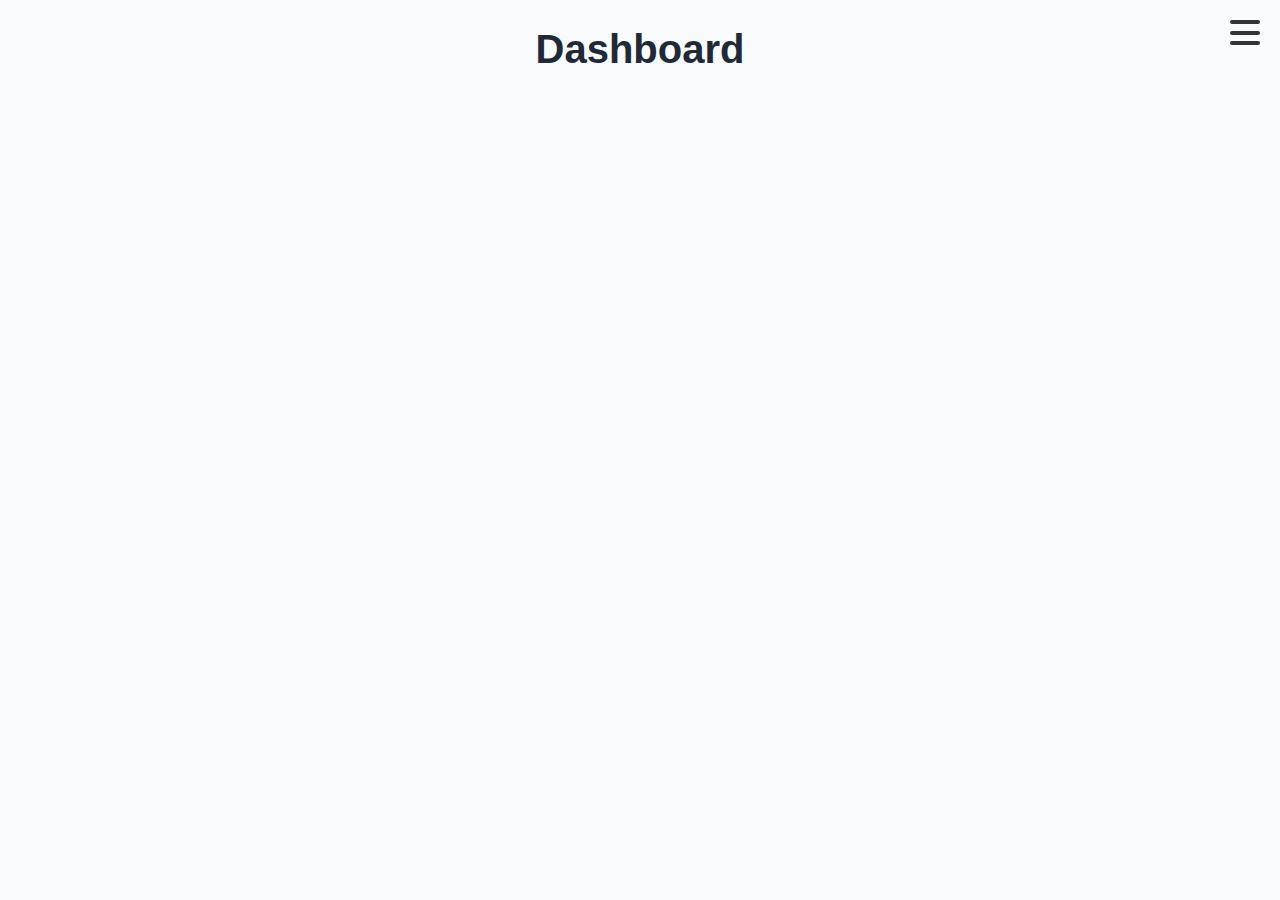
<file: KenzôApp/index.html>
<!DOCTYPE html>
<html lang="en">

<head>
    <meta charset="UTF-8">
    <meta name="viewport" content="width=device-width, initial-scale=1.0">
    <link rel="stylesheet" href="style.css">
    <title>Kenzô - Dashboard</title>
</head>

<body>

    <header>
        <div class="burger" id="burger">
            <div></div>
            <div></div>
            <div></div>
        </div>

        <nav class="menu" id="menu">
            <ul>
                <a href="index.html">
                    <?xml version="1.0" encoding="UTF-8"?>
                    <svg class="svg" xmlns="http://www.w3.org/2000/svg" id="Isolation_Mode" data-name="Isolation Mode"
                        viewBox="0 0 24 24" width="512" height="512">
                        <path
                            d="M13.768,1.147a2.5,2.5,0,0,0-3.536,0L0,11.38V21a3,3,0,0,0,3,3H21a3,3,0,0,0,3-3V11.38ZM21,21H16V17.818A3.818,3.818,0,0,0,12.182,14h-.364A3.818,3.818,0,0,0,8,17.818V21H3V12.622l9-9,9,9Z" />
                    </svg>
                    <p class="p" id="main_menu">Dashboard</p>
                </a>
                <a href="podometre.html">
                    <?xml version="1.0" encoding="UTF-8"?>
                    <svg xmlns="http://www.w3.org/2000/svg" id="Layer_1" data-name="Layer 1" viewBox="0 0 24 24"
                        width="512" height="512">
                        <path
                            d="M18,2c-2.408,0-5,2.19-5,7,0,1.736,.816,3.369,1.605,4.947,.717,1.434,1.395,2.789,1.395,4.053v2.5c0,1.93,1.57,3.5,3.5,3.5s3.5-1.57,3.5-3.5v-2.5c0-1.377,.229-2.291,.47-3.257,.261-1.042,.53-2.12,.53-3.743,0-7.383-4.331-9-6-9Zm3,18.5c0,.827-.673,1.5-1.5,1.5s-1.5-.673-1.5-1.5v-1.5h3v1.5Zm.53-6.243c-.203,.812-.412,1.646-.494,2.743h-3.123c-.23-1.368-.883-2.675-1.519-3.947-.717-1.434-1.395-2.789-1.395-4.053,0-3.283,1.509-5,3-5,.04,0,4,.19,4,7,0,1.377-.229,2.291-.47,3.257ZM6,0C4.331,0,0,1.617,0,9c0,1.623,.27,2.701,.53,3.743,.241,.967,.47,1.88,.47,3.257v2.5c0,1.93,1.57,3.5,3.5,3.5s3.5-1.57,3.5-3.5v-2.5c0-1.264,.678-2.619,1.395-4.053,.789-1.579,1.605-3.211,1.605-4.947C11,2.19,8.408,0,6,0Zm0,18.5c0,.827-.673,1.5-1.5,1.5s-1.5-.673-1.5-1.5v-1.5h3v1.5Zm1.605-7.447c-.636,1.272-1.289,2.579-1.519,3.947H2.964c-.082-1.097-.291-1.931-.494-2.743-.241-.967-.47-1.88-.47-3.257C2,2.19,5.96,2,6,2c1.491,0,3,1.717,3,5,0,1.264-.678,2.619-1.395,4.053Z" />
                    </svg>
                    <p class="p">Podomètre</p>
                </a>
                <a href="hydratation.html">
                    <?xml version="1.0" encoding="UTF-8"?>
                    <svg xmlns="http://www.w3.org/2000/svg" id="Layer_1" data-name="Layer 1" viewBox="0 0 24 24"
                        width="512" height="512">
                        <path
                            d="M21.469,1.027A3,3,0,0,0,19.209,0H4.791A3,3,0,0,0,1.819,3.405l2.219,16.27A5.017,5.017,0,0,0,8.992,24h6.016a5.017,5.017,0,0,0,4.954-4.324L22.181,3.405A3,3,0,0,0,21.469,1.027ZM17.981,19.406A3.011,3.011,0,0,1,15.008,22H8.992a3.011,3.011,0,0,1-2.973-2.595L4.6,9H16a1,1,0,0,0,0-2H4.327L3.8,3.135A1,1,0,0,1,4.791,2H19.209A1,1,0,0,1,20.2,3.135Z" />
                    </svg>
                    <p class="p">Hydratation</p>
                </a>
                <a href="sommeil.html">
                    <?xml version="1.0" encoding="UTF-8"?>
                    <svg xmlns="http://www.w3.org/2000/svg" id="Layer_1" data-name="Layer 1" viewBox="0 0 24 24"
                        width="512" height="512">
                        <path
                            d="M23,13c0,2.513-.848,4.832-2.272,6.686,.719,.603,1.272,1.522,1.272,2.814,0,.829-.672,1.5-1.5,1.5s-1.5-.671-1.5-1.5c0-.148,0-.508-.444-.673-1.832,1.364-4.101,2.173-6.556,2.173s-4.727-.809-6.56-2.175c-.44,.16-.44,.526-.44,.675,0,.829-.671,1.5-1.5,1.5s-1.5-.671-1.5-1.5c0-1.291,.553-2.211,1.272-2.814-1.424-1.854-2.272-4.173-2.272-6.686C1,7.443,5.142,2.837,10.5,2.103v-.603c0-.829,.671-1.5,1.5-1.5s1.5,.671,1.5,1.5v.603c5.358,.734,9.5,5.341,9.5,10.897Zm-11,8c4.411,0,8-3.589,8-8s-3.589-8-8-8S4,8.589,4,13s3.589,8,8,8ZM19.5,0c-.828,0-1.5,.671-1.5,1.5s.672,1.5,1.5,1.5c1.316,0,1.459,1.049,1.459,1.5,0,.829,.672,1.5,1.5,1.5s1.5-.671,1.5-1.5c0-2.607-1.875-4.5-4.459-4.5ZM3.041,4.5c0-.451,.142-1.5,1.459-1.5,.829,0,1.5-.671,1.5-1.5s-.671-1.5-1.5-1.5C1.917,0,.041,1.893,.041,4.5c0,.829,.671,1.5,1.5,1.5s1.5-.671,1.5-1.5Zm12.959,11c0-.829-.672-1.5-1.5-1.5h-1.379l2.439-2.439c.429-.429,.558-1.074,.325-1.635s-.779-.926-1.386-.926h-5c-.829,0-1.5,.671-1.5,1.5s.671,1.5,1.5,1.5h1.379l-2.439,2.439c-.429,.429-.558,1.074-.325,1.635,.232,.561,.779,.926,1.386,.926h5c.828,0,1.5-.671,1.5-1.5Z" />
                    </svg>
                    <p class="p">Sommeil</p>
                </a>
                <a href="info.html">
                    <?xml version="1.0" encoding="UTF-8"?>
                    <svg xmlns="http://www.w3.org/2000/svg" id="Bold" viewBox="0 0 24 24" width="512" height="512">
                        <path
                            d="M12,0A12,12,0,1,0,24,12,12.013,12.013,0,0,0,12,0Zm0,21a9,9,0,1,1,9-9A9.011,9.011,0,0,1,12,21Z" />
                        <path
                            d="M11.545,9.545h-.3A1.577,1.577,0,0,0,9.64,10.938,1.5,1.5,0,0,0,11,12.532v4.65a1.5,1.5,0,0,0,3,0V12A2.455,2.455,0,0,0,11.545,9.545Z" />
                        <path d="M11.83,8.466A1.716,1.716,0,1,0,10.114,6.75,1.715,1.715,0,0,0,11.83,8.466Z" />
                    </svg>
                    <p class="p">Information</p>
                </a>
            </ul>
        </nav>

    </header>

    <section class="content">

        <h1>Dashboard</h1>

    </section>

    <script src="app.js"></script>

</body>

</html>
</file>
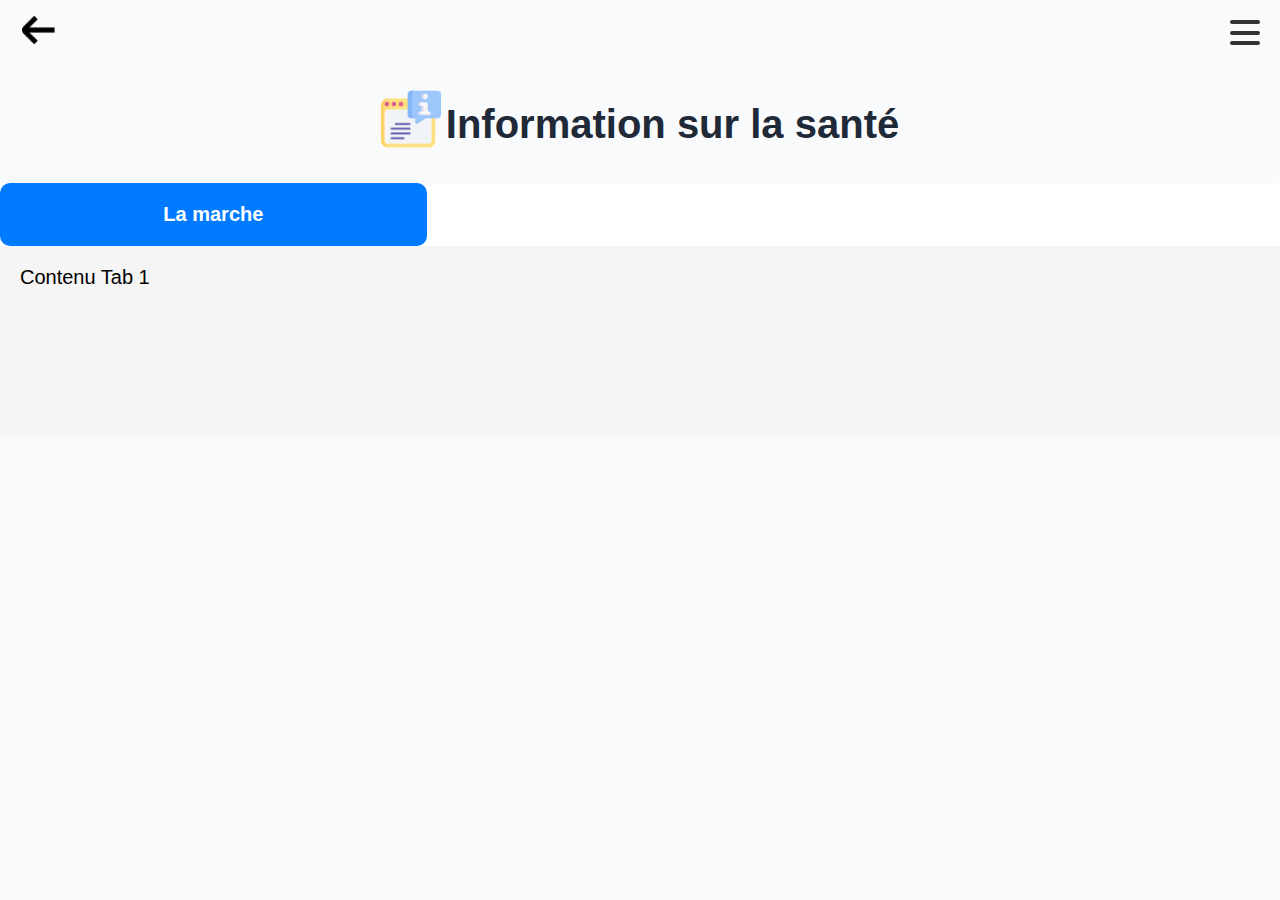
<file: KenzôApp/info.html>
<!DOCTYPE html>
<html lang="en">

<head>
  <meta charset="UTF-8">
  <meta name="viewport" content="width=device-width, initial-scale=1.0">
  <link rel="stylesheet" href="style.css">
  <link rel="stylesheet" href="info.css">
  <title>Kenzô - Information</title>
</head>

<body>

  <header>

    <div class="arrow_back">
      <a href="index.html"><img src="ic/arrow-small-left_ic.png" alt="arrow_back"></a>
    </div>

    <div class="burger" id="burger">
      <div></div>
      <div></div>
      <div></div>
    </div>

    <nav class="menu" id="menu">
      <ul>
        <a href="index.html">
          <?xml version="1.0" encoding="UTF-8"?>
          <svg class="svg" xmlns="http://www.w3.org/2000/svg" id="Isolation_Mode" data-name="Isolation Mode"
            viewBox="0 0 24 24" width="512" height="512">
            <path
              d="M13.768,1.147a2.5,2.5,0,0,0-3.536,0L0,11.38V21a3,3,0,0,0,3,3H21a3,3,0,0,0,3-3V11.38ZM21,21H16V17.818A3.818,3.818,0,0,0,12.182,14h-.364A3.818,3.818,0,0,0,8,17.818V21H3V12.622l9-9,9,9Z" />
          </svg>
          <p class="p">Dashboard</p>
        </a>
        <a href="podometre.html">
          <?xml version="1.0" encoding="UTF-8"?>
          <svg xmlns="http://www.w3.org/2000/svg" id="Layer_1" data-name="Layer 1" viewBox="0 0 24 24" width="512"
            height="512">
            <path
              d="M18,2c-2.408,0-5,2.19-5,7,0,1.736,.816,3.369,1.605,4.947,.717,1.434,1.395,2.789,1.395,4.053v2.5c0,1.93,1.57,3.5,3.5,3.5s3.5-1.57,3.5-3.5v-2.5c0-1.377,.229-2.291,.47-3.257,.261-1.042,.53-2.12,.53-3.743,0-7.383-4.331-9-6-9Zm3,18.5c0,.827-.673,1.5-1.5,1.5s-1.5-.673-1.5-1.5v-1.5h3v1.5Zm.53-6.243c-.203,.812-.412,1.646-.494,2.743h-3.123c-.23-1.368-.883-2.675-1.519-3.947-.717-1.434-1.395-2.789-1.395-4.053,0-3.283,1.509-5,3-5,.04,0,4,.19,4,7,0,1.377-.229,2.291-.47,3.257ZM6,0C4.331,0,0,1.617,0,9c0,1.623,.27,2.701,.53,3.743,.241,.967,.47,1.88,.47,3.257v2.5c0,1.93,1.57,3.5,3.5,3.5s3.5-1.57,3.5-3.5v-2.5c0-1.264,.678-2.619,1.395-4.053,.789-1.579,1.605-3.211,1.605-4.947C11,2.19,8.408,0,6,0Zm0,18.5c0,.827-.673,1.5-1.5,1.5s-1.5-.673-1.5-1.5v-1.5h3v1.5Zm1.605-7.447c-.636,1.272-1.289,2.579-1.519,3.947H2.964c-.082-1.097-.291-1.931-.494-2.743-.241-.967-.47-1.88-.47-3.257C2,2.19,5.96,2,6,2c1.491,0,3,1.717,3,5,0,1.264-.678,2.619-1.395,4.053Z" />
          </svg>
          <p class="p">Podomètre</p>
        </a>
        <a href="hydratation.html">
          <?xml version="1.0" encoding="UTF-8"?>
          <svg xmlns="http://www.w3.org/2000/svg" id="Layer_1" data-name="Layer 1" viewBox="0 0 24 24" width="512"
            height="512">
            <path
              d="M21.469,1.027A3,3,0,0,0,19.209,0H4.791A3,3,0,0,0,1.819,3.405l2.219,16.27A5.017,5.017,0,0,0,8.992,24h6.016a5.017,5.017,0,0,0,4.954-4.324L22.181,3.405A3,3,0,0,0,21.469,1.027ZM17.981,19.406A3.011,3.011,0,0,1,15.008,22H8.992a3.011,3.011,0,0,1-2.973-2.595L4.6,9H16a1,1,0,0,0,0-2H4.327L3.8,3.135A1,1,0,0,1,4.791,2H19.209A1,1,0,0,1,20.2,3.135Z" />
          </svg>
          <p class="p">Hydratation</p>
        </a>
        <a href="sommeil.html">
          <?xml version="1.0" encoding="UTF-8"?>
          <svg xmlns="http://www.w3.org/2000/svg" id="Layer_1" data-name="Layer 1" viewBox="0 0 24 24" width="512"
            height="512">
            <path
              d="M23,13c0,2.513-.848,4.832-2.272,6.686,.719,.603,1.272,1.522,1.272,2.814,0,.829-.672,1.5-1.5,1.5s-1.5-.671-1.5-1.5c0-.148,0-.508-.444-.673-1.832,1.364-4.101,2.173-6.556,2.173s-4.727-.809-6.56-2.175c-.44,.16-.44,.526-.44,.675,0,.829-.671,1.5-1.5,1.5s-1.5-.671-1.5-1.5c0-1.291,.553-2.211,1.272-2.814-1.424-1.854-2.272-4.173-2.272-6.686C1,7.443,5.142,2.837,10.5,2.103v-.603c0-.829,.671-1.5,1.5-1.5s1.5,.671,1.5,1.5v.603c5.358,.734,9.5,5.341,9.5,10.897Zm-11,8c4.411,0,8-3.589,8-8s-3.589-8-8-8S4,8.589,4,13s3.589,8,8,8ZM19.5,0c-.828,0-1.5,.671-1.5,1.5s.672,1.5,1.5,1.5c1.316,0,1.459,1.049,1.459,1.5,0,.829,.672,1.5,1.5,1.5s1.5-.671,1.5-1.5c0-2.607-1.875-4.5-4.459-4.5ZM3.041,4.5c0-.451,.142-1.5,1.459-1.5,.829,0,1.5-.671,1.5-1.5s-.671-1.5-1.5-1.5C1.917,0,.041,1.893,.041,4.5c0,.829,.671,1.5,1.5,1.5s1.5-.671,1.5-1.5Zm12.959,11c0-.829-.672-1.5-1.5-1.5h-1.379l2.439-2.439c.429-.429,.558-1.074,.325-1.635s-.779-.926-1.386-.926h-5c-.829,0-1.5,.671-1.5,1.5s.671,1.5,1.5,1.5h1.379l-2.439,2.439c-.429,.429-.558,1.074-.325,1.635,.232,.561,.779,.926,1.386,.926h5c.828,0,1.5-.671,1.5-1.5Z" />
          </svg>
          <p class="p">Sommeil</p>
        </a>
        <a href="info.html">
          <?xml version="1.0" encoding="UTF-8"?>
          <svg xmlns="http://www.w3.org/2000/svg" id="Bold" viewBox="0 0 24 24" width="512" height="512">
            <path d="M12,0A12,12,0,1,0,24,12,12.013,12.013,0,0,0,12,0Zm0,21a9,9,0,1,1,9-9A9.011,9.011,0,0,1,12,21Z" />
            <path
              d="M11.545,9.545h-.3A1.577,1.577,0,0,0,9.64,10.938,1.5,1.5,0,0,0,11,12.532v4.65a1.5,1.5,0,0,0,3,0V12A2.455,2.455,0,0,0,11.545,9.545Z" />
            <path d="M11.83,8.466A1.716,1.716,0,1,0,10.114,6.75,1.715,1.715,0,0,0,11.83,8.466Z" />
          </svg>
          <p class="p" id="main_menu">Information</p>
        </a>
      </ul>
    </nav>

  </header>

  <section class="content">
    <div class="titre">
      <img src="ic/website_ic.png" alt="icone_info">
      <h1>Information sur la santé</h1>
    </div>

    <div class="tabs">
      <div class="tab-registers">
        <button class="active-tab">La marche</button>
        <button>La quantité d'eau</button>
        <button>Le sommeil</button>
      </div>
      <div class="tab-bodies">
        <div class="active">
          Contenu Tab 1
        </div>
        <div>
          Contenu Tab 2
        </div>
        <div>
          Contenu Tab 3
        </div>
      </div>
    </div>

    </div>

  </section>

  <script src="app3.js"></script>

</body>

</html>
</file>
<file: KenzôApp/style.css>
body {
  margin: 0;
  font-family: Arial, sans-serif;
  background-color: #F9FAFB;
  overflow-x: hidden;
  display: flex;
  flex-direction: column;
  align-items: center;
}

header{
  display: flex;
  justify-content: space-between;
  align-items: center;
  width: 100%;
}

.burger {
  width: 30px;
  height: 25px;
  position: fixed;
  top: 20px;
  right: 20px;
  cursor: pointer;
  z-index: 1001;
  display: flex;
  flex-direction: column;
  justify-content: space-between;
}

.burger div {
  width: 100%;
  height: 4px;
  background-color: #333;
  border-radius: 2px;
  transition: all 0.4s ease;
}

.burger.active div:nth-child(1) {
  transform: rotate(45deg) translate(5px, 5px);
}

.burger.active div:nth-child(2) {
  opacity: 0;
}

.burger.active div:nth-child(3) {
  transform: rotate(-45deg) translate(6px, -6px);
}

.menu {
  position: fixed;
  top: 0;
  right: -250px;
  width: 200px;
  height: 100%;
  background: #f8f8f8ef;
  box-shadow: -2px 0 10px rgba(0, 0, 0, 0.1);
  padding-top: 60px;
  transition: right 0.4s ease;
  z-index: 1000;
}

.menu.active {
  right: 0;
}

.menu ul .p {
  padding: 15px 15px;
  border-bottom: 1px solid #eee;
  font-size: 18px;
  cursor: pointer;
  transition: background 0.3s;
}

.menu ul .p:hover {
  background: #f0f0f0;
  border-radius: 10px;
}

#main_menu {
  color: rgb(28, 17, 80);
  font-weight: bold;
}

.arrow_back{
  display: inline-block;
  text-align: left;
  margin-left: 7px;
}

svg {
  width: 30px;
  height: 85px;
  margin-left: -10px;
}

section .content {
  width: 85%;
  padding: 20px 10px;
}

a {
  text-decoration: none;
  color: #404040;
  display: flex;
  flex-direction: row;
}

.titre {
  display: flex;
  flex-direction: row;
  align-items: center;
  text-align: center;
  justify-content: center;
  margin-top: 15px;
  margin-bottom: 15px;
}

img {
  width: 60px;
  height: 60px;
  margin-right: 5px;
}

h1 {
  color: #1F2937;
  margin-bottom: 1rem;
  font-size: 2.5rem;
  text-align: center;
}

.carte {
  background: white;
  padding: 1.5rem;
  border-radius: 20px;
  box-shadow: 0 5px 25px rgba(0, 0, 0, 0.08);
  width: 95%;
  max-width: 700px;
  margin: auto;
  display: flex;
  flex-direction: column;
  align-items: center;
}

label {
  display: block;
  margin-bottom: 0.7rem;
  font-weight: 600;
  color: #4B5563;
}

span {
  color: #4B5563;
}

.objectif-controls {
  display: flex;
  justify-content: center;
  align-items: center;
  gap: 10px;
  margin-bottom: 1rem;
}

input[type="number"] {
  width: 70px;
  text-align: center;
  font-size: 1.1rem;
  padding: 5px;
  border: 1px solid #ccc;
  border-radius: 8px;
}

button {
  background: #8AAAE5;
  color: white;
  border: none;
  padding: 10px 20px;
  font-size: 1rem;
  border-radius: 10px;
  cursor: pointer;
  transition: background 0.3s ease;
}

button:hover {
  background: #005ed6;
}

.progress-container {
  background: #e5e5e5;
  border-radius: 15px;
  height: 25px;
  width: 100%;
  margin: 1rem 0;
  overflow: hidden;
}

.progress-bar {
  height: 100%;
  background: #00c6ff;
  width: 0%;
  border-radius: 15px;
  transition: width 0.4s ease;
}

.stats {
  font-weight: 600;
  margin-top: 1rem;
  color: #333;
}

.actions {
  display: flex;
  justify-content: center;
  gap: 10px;
  flex-wrap: wrap;
  margin-top: 1rem;
}

#graphique {
  width: 100%;
  border-radius: 15px;
  padding: 10px;
  background: #fff;
  box-shadow: 0 5px 25px rgba(0, 0, 0, 0.08);
  margin: 1.5rem 0 0 0;
}

.card {
  background: #ffffff;
  border: 1px solid #e5e7eb;
  border-radius: 14px;
  box-shadow: 0 2px 8px rgba(0, 0, 0, 0.03);
  padding: 25px;
  width: 100%;
  max-width: 650px;
  text-align: center;
  margin-bottom: 25px;
}

.buttons {
  display: flex;
  justify-content: center;
  gap: 15px;
  margin-bottom: 20px;
}

.info {
  margin: 10px 0 15px;
  font-size: 16px;
  color: #374151;
}

.averages {
  display: flex;
  justify-content: center;
  gap: 20px;
  margin-bottom: 15px;
  font-size: 15px;
  color: #4b5563;
}

.averages span {
  background: #f3f4f6;
  padding: 8px 12px;
  border-radius: 8px;
}

canvas {
  width: 100%;
  height: 300px;
  margin-top: 15px;
}
</file>
<file: KenzôApp/info.css>
/* Container général des tabs */
.tabs { 
    font-family: 'Lucida Sans', sans-serif;
    font-size: 20px;
    width: 100%;
    margin: 1em 0; /* tu peux ajuster le top/bottom */
}

/* Barre des onglets qui touche les bords */
.tabs .tab-registers {
    display: flex;
    width: 100vw; /* prend toute la largeur de l'écran */
    margin: 0; /* annule toute marge */
    background-color: #fff;
    box-shadow: 0 4px 6px rgba(0,0,0,0.1);
    border-radius: 0; /* coins carrés pour toucher les bords */
    overflow: hidden;
}

/* Style des boutons */
.tabs button {
    flex: 1; /* prend toute la largeur également */
    padding: 1em;
    background-color: #fff;
    border: none;
    font: inherit;
    transition: all 0.3s ease;
    position: relative;
}

/* Hover animé */
.tabs button:hover {
    cursor: pointer;
    background-color: #f0f0f0;
}

/* Onglet actif */
.tabs button.active-tab {
    background-color: #007bff;
    color: #fff;
    font-weight: bold;
}

/* Contenu des tabs */
.tabs .tab-bodies {
    padding: 1em;
    background-color: #f5f5f5;
    min-height: 150px;
    overflow-y: auto;
    position: relative;
}

/* Animation de transition des contenus */
.tabs .tab-bodies > div {
    display: none;
    opacity: 0;
    transform: translateY(10px);
    transition: opacity 0.3s ease, transform 0.3s ease;
}

.tabs .tab-bodies > div.active {
    display: block;
    opacity: 1;
    transform: translateY(0);
}
</file>
